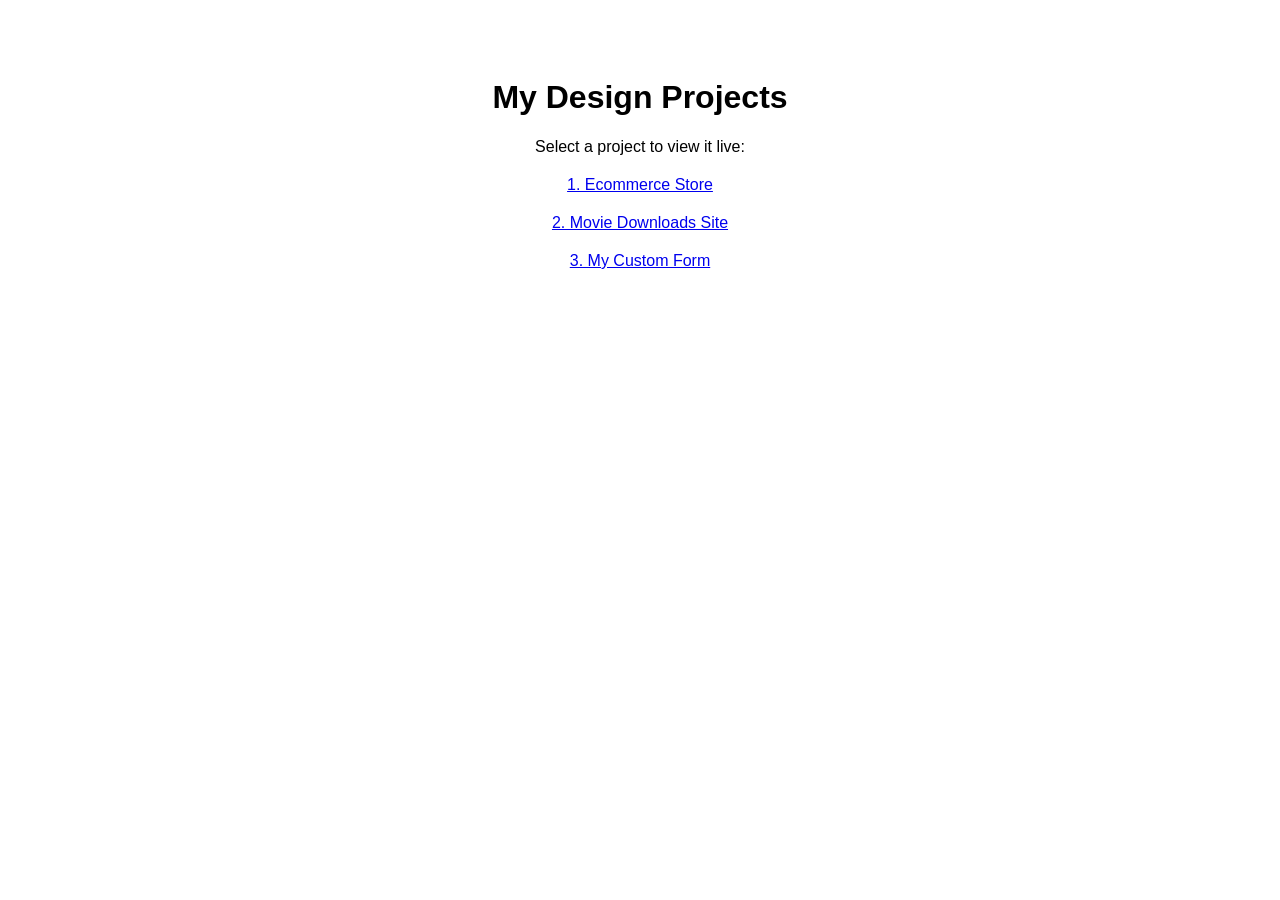
<file: index.html>
<!DOCTYPE html>
<html>
<head>
    <title>Gifty's Web Portfolio</title>
</head>
<body style="font-family: Arial, sans-serif; text-align: center; padding: 50px;">
    <h1>My Design Projects</h1>
    <p>Select a project to view it live:</p>
    
    <div style="margin: 20px;">
        <a href="ecommerce/index.html">1. Ecommerce Store</a>
    </div>
    
    <div style="margin: 20px;">
        <a href="movie%20downloads/index.html">2. Movie Downloads Site</a>
    </div>
    
    <div style="margin: 20px;">
        <a href="my%20form/index.html">3. My Custom Form</a>
    </div>
</body>
</html>
</file>
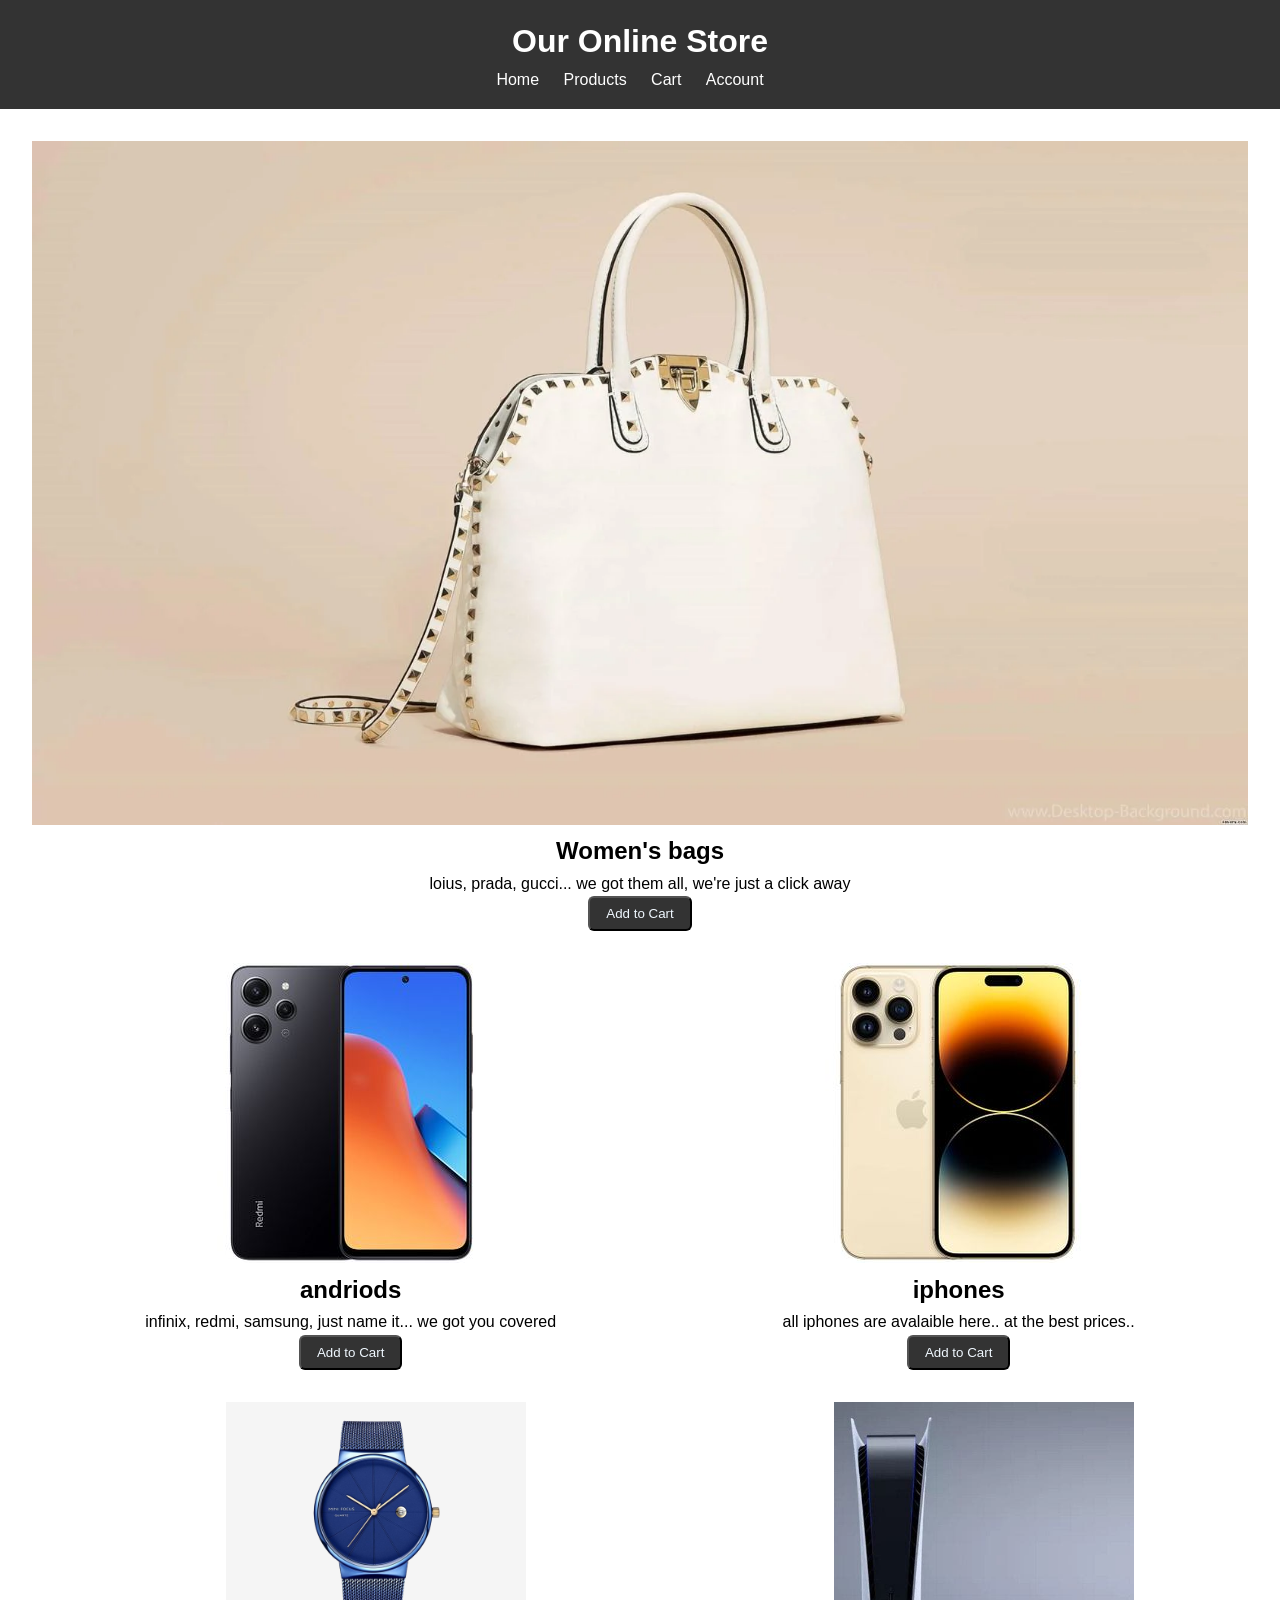
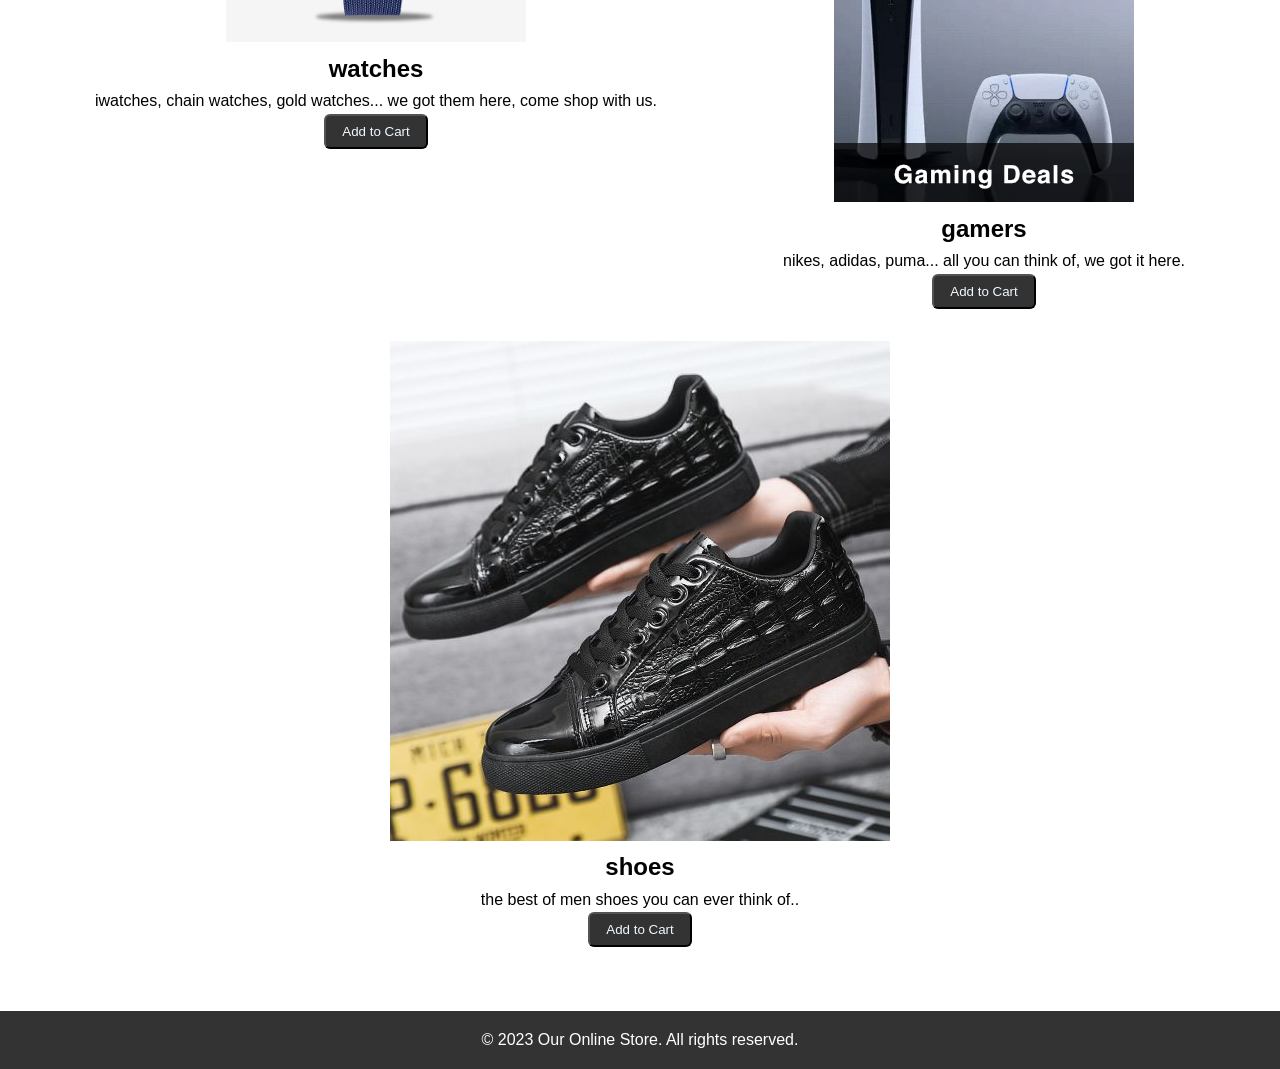
<file: ecommerce/index.html>
<!DOCTYPE html>
<html lang="en">
<head>
    <meta charset="UTF-8">
    <meta name="viewport" content="width=device-width, initial-scale=1.0">
    <link rel="stylesheet" href="styles.css">
    <title>E-Commerce Website</title>
</head>
<body>
    <header>
        <h1>Our Online Store</h1>
        <nav>
            <ul>
                <li class="k"><a href="k">Home</a></li>
                <li class="k"><a href="k">Products</a></li>
                <li class="k"><a href="k">Cart</a></li>
                <li class="k"><a href="k">Account</a></li>
            </ul>
        </nav>
    </header>

    <main>
        <section class="product">
            <img src="img/wp4329529.webp" alt="Product 1">
            <h2>Women's bags</h2>
            <p>loius, prada, gucci... we got them all, we're just a click away</p>
            <button class="button">Add to Cart</button>
        </section>

        <section class="product">
            <img src="img/phones.jpg" alt="Product 2">
            <h2>andriods</h2>
            <p>infinix, redmi, samsung, just name it... we got you covered</p>
            <button class="button">Add to Cart</button>
        </section>
        
        <section class="product">
            <img src="img/iphones.jpg" alt="Product 2">
            <h2>iphones</h2>
            <p>all iphones are avalaible here.. at the best prices..</p>
            <button class="button">Add to Cart</button>
        </section>

        <section class="product">
            <img src="img/watches.png" alt="Product 2">
            <h2>watches</h2>
            <p>iwatches, chain watches, gold watches... we got them here, come shop with us.</p>
            <button class="button">Add to Cart</button>
        </section>

        <section class="product">
            <img src="img/gaming-deals.png" alt="Product 2">
            <h2>gamers</h2>
            <p>nikes, adidas, puma... all you can think of, we got it here.</p>
            <button class="button">Add to Cart</button>
        </section>

        <section class="product">
            <img src="img/shoes.jpg" alt="Product 2">
            <h2>shoes</h2>
            <p>the best of men shoes you can ever think of..</p>
            <button class="button">Add to Cart</button>
        </section>
        <!-- Add more product sections as needed -->
    </main>

    <footer>
        <p>&copy; 2023 Our Online Store. All rights reserved.</p>
    </footer>
</body>
</html>
</file>
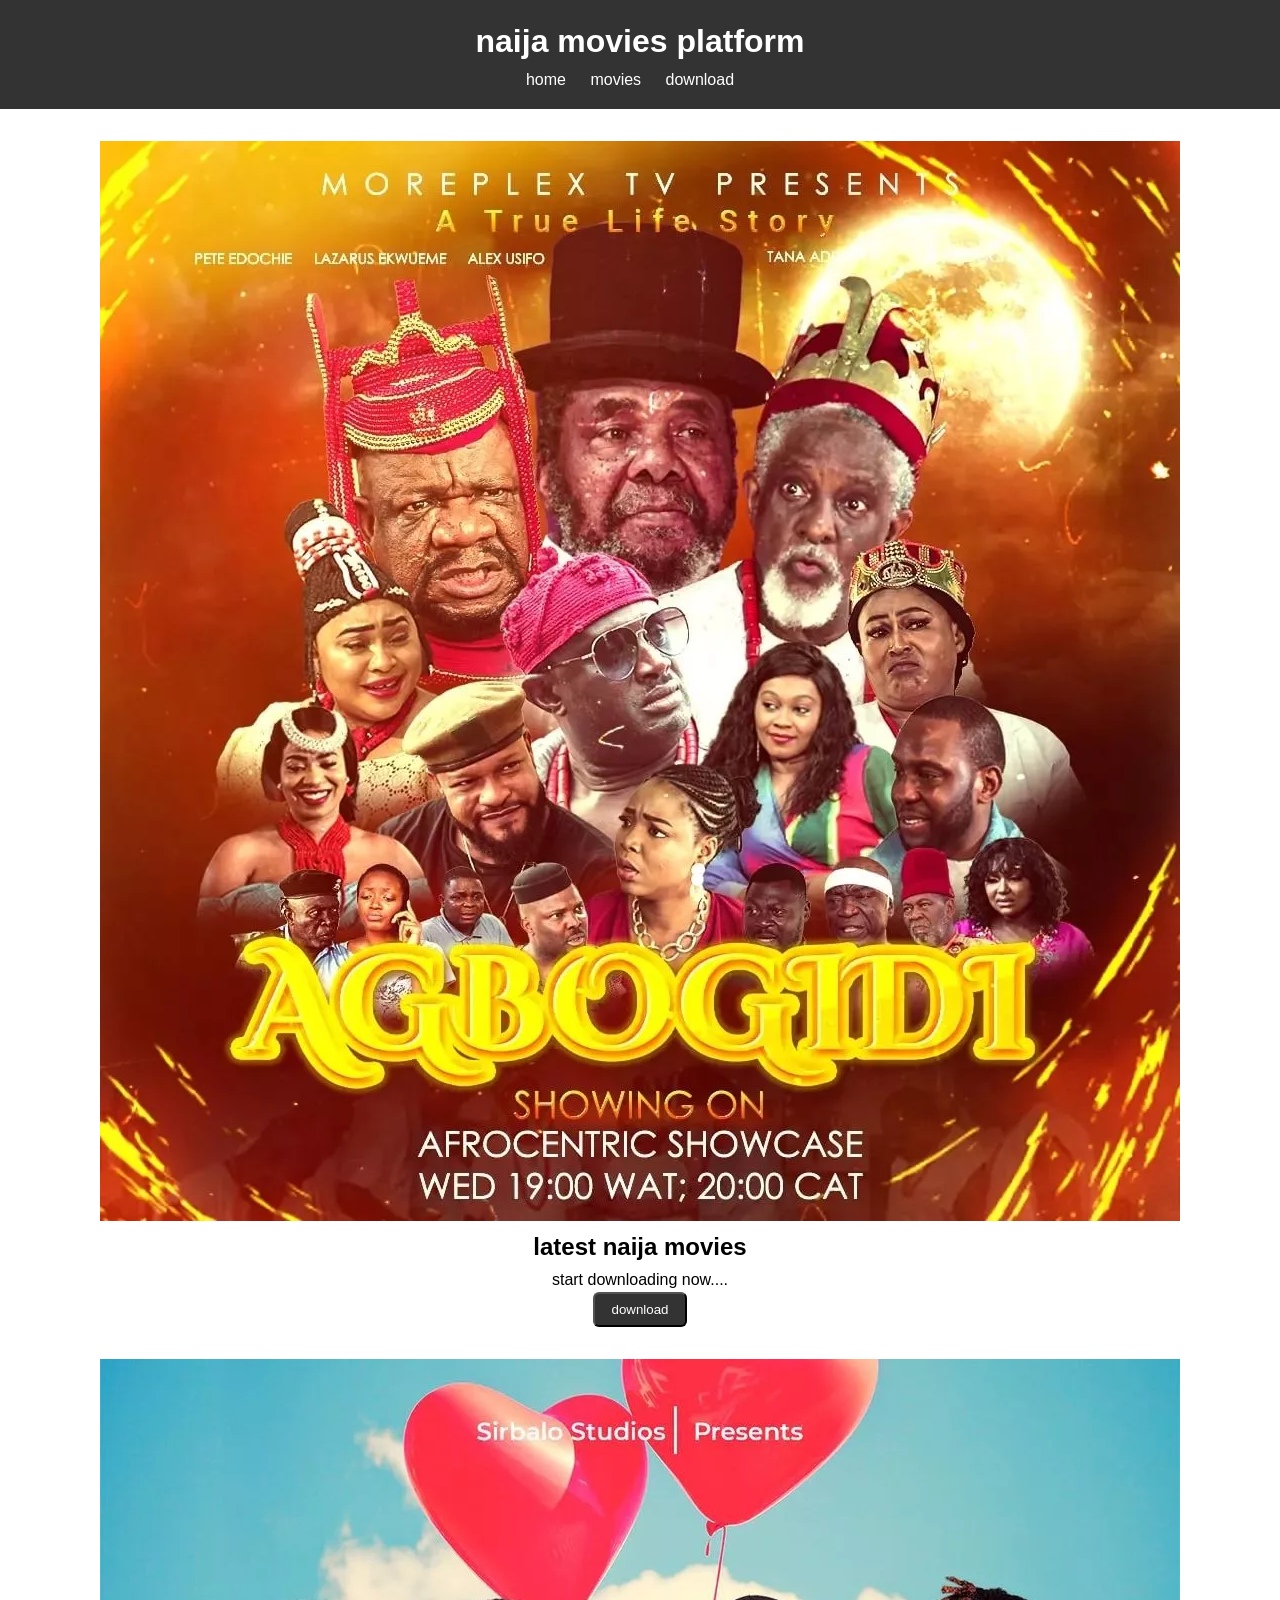
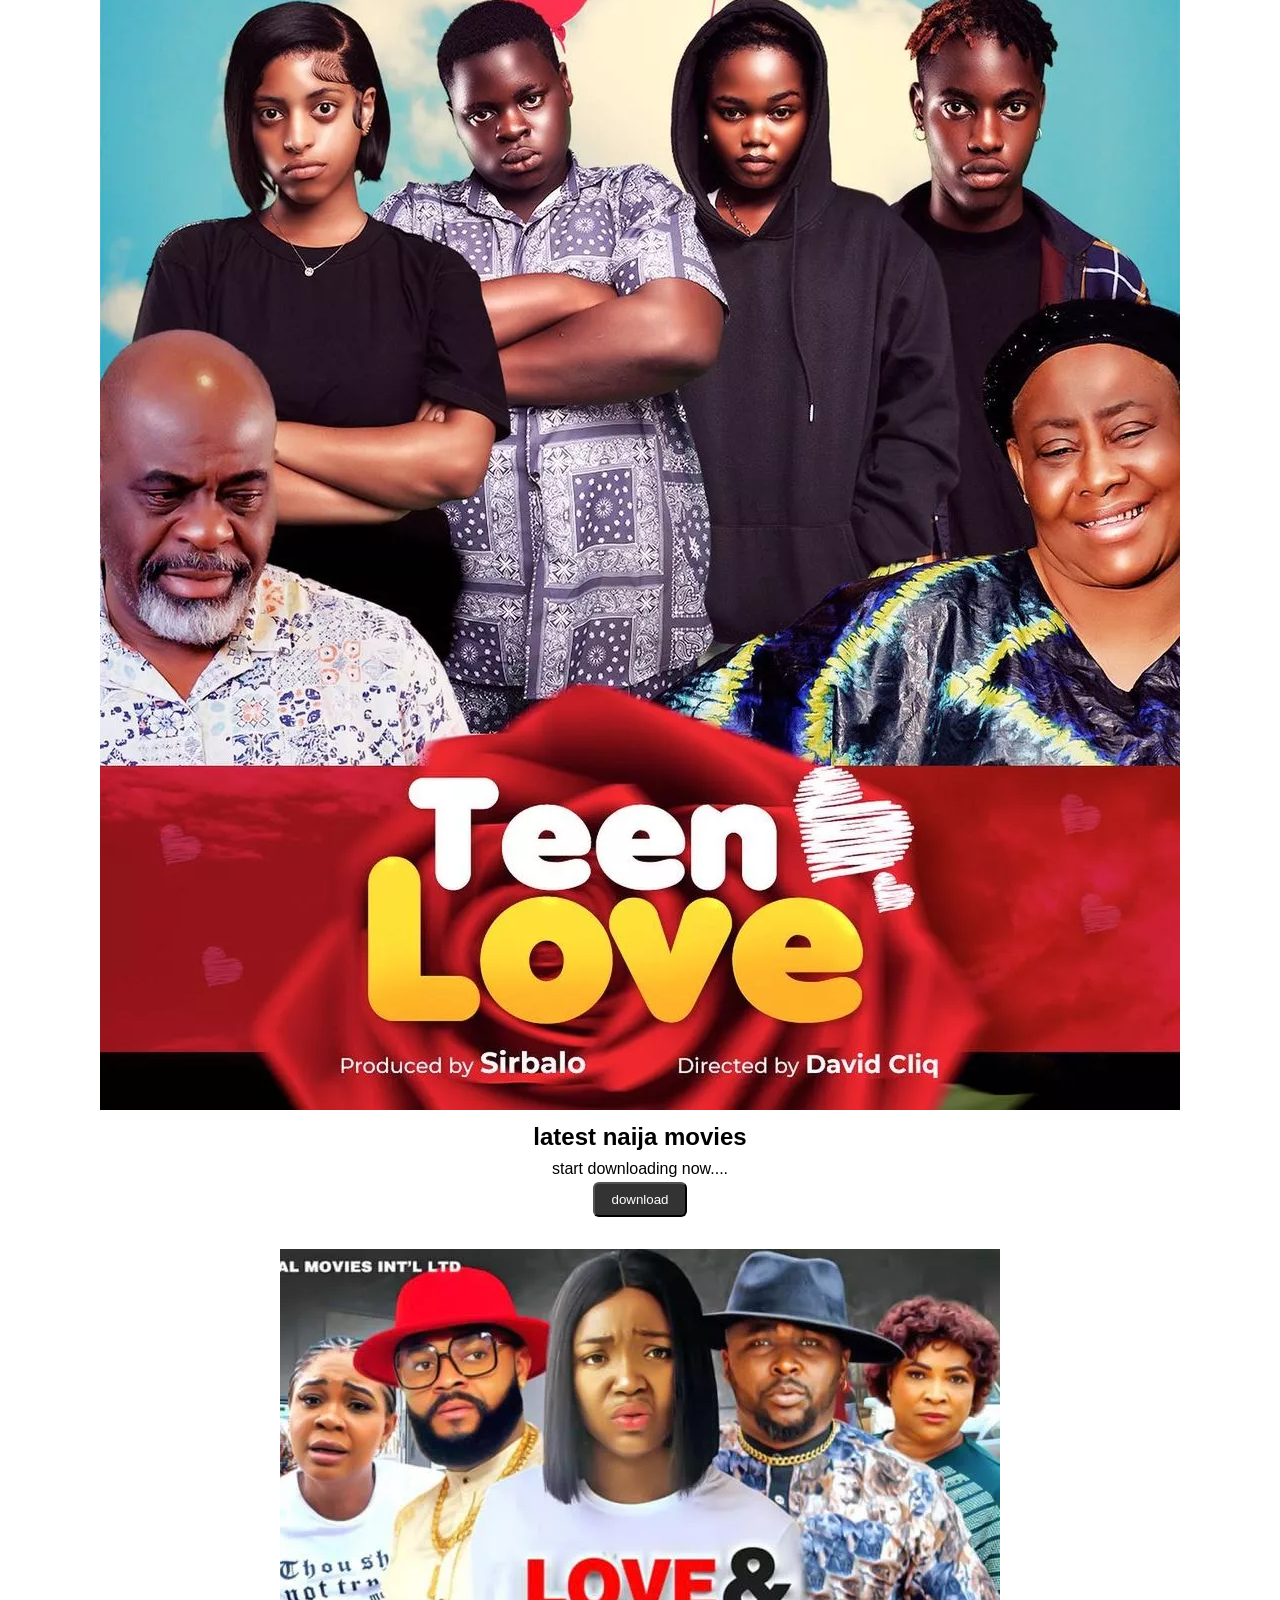
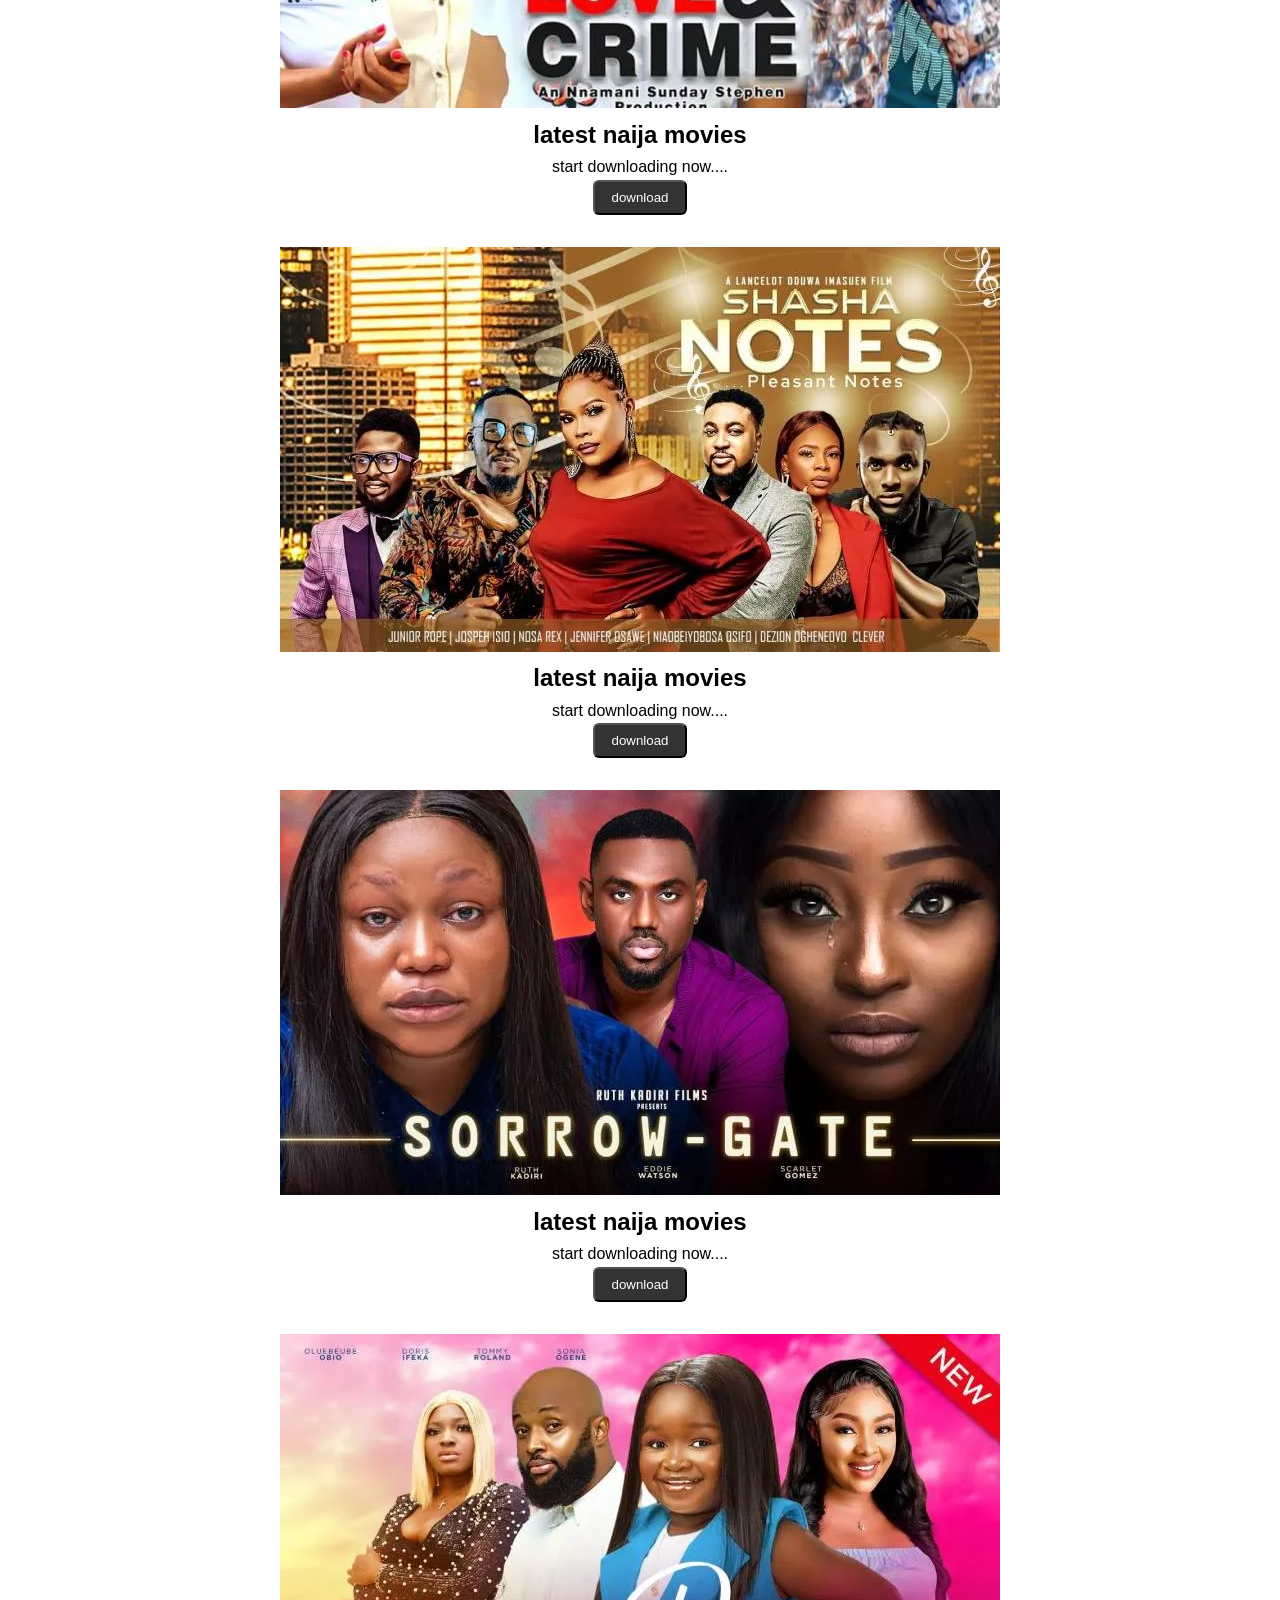
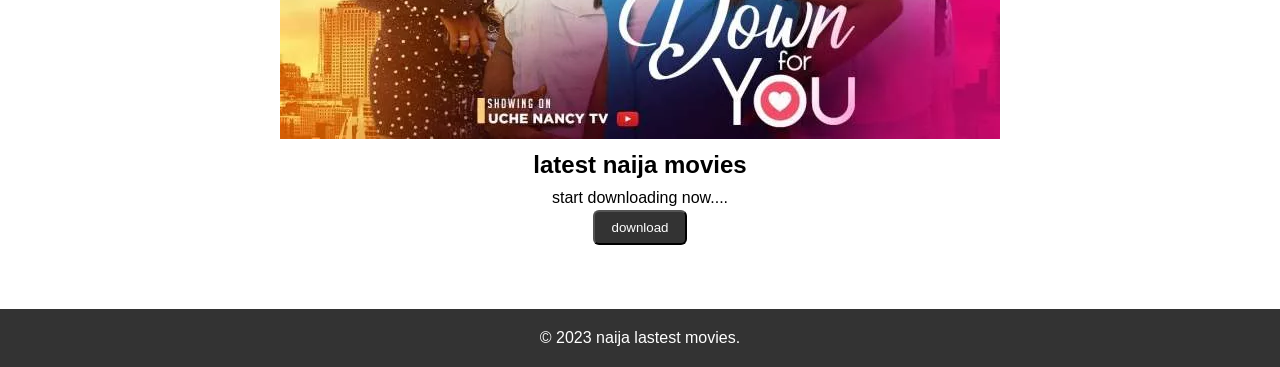
<file: movie downloads/index.html>
<!DOCTYPE html>
<html lang="en">
<head>
    <meta charset="UTF-8">
    <meta name="viewport" content="width=device-width, initial-scale=1.0">
    <link rel="stylesheet" href="styles.css">
    <title>naija movie website</title>
</head>
<body>
    <header>
        <h1>naija movies platform</h1>
        <nav>
            <ul>
                <li class="k"><a href="#">home</a></li>
                <li class="k"><a href="#">movies</a></li>
                <li class="k"><a href="#">download</a></li>
            </ul>
     </nav>
 </header>
    <main>
        <section class="movies">
            <img src="img/img 7.webp" alt="movies">
            <h2>latest naija movies</h2>
            <p>start downloading now....</p>
            <button class="button">download</button>
        </section>


        <section class="movies">
            <img src="img/img 1.webp" alt="movies">
            <h2>latest naija movies</h2>
            <p>start downloading now....</p>
            <button class="button">download</button>
        </section>


        <section class="movies">
            <img src="img/img 2.webp" alt="movies">
            <h2>latest naija movies</h2>
            <p>start downloading now....</p>
            <button class="button">download</button>
        </section>

        <section class="movies">
            <img src="img/img 3.webp" alt="movies">
            <h2>latest naija movies</h2>
            <p>start downloading now....</p>
            <button class="button">download</button>
        </section>

        <section class="movies">
            <img src="img/img 4.webp" alt="movies">
            <h2>latest naija movies</h2>
            <p>start downloading now....</p>
            <button class="button">download</button>
        </section>


        <section class="movies">
            <img src="img/img 5.webp" alt="movies">
            <h2>latest naija movies</h2>
            <p>start downloading now....</p>
            <button class="button">download</button>
        </section>
     </main>

    <footer>
        <p>&copy; 2023 naija lastest movies.</p>
    </footer>
</body>
</html>
</file>
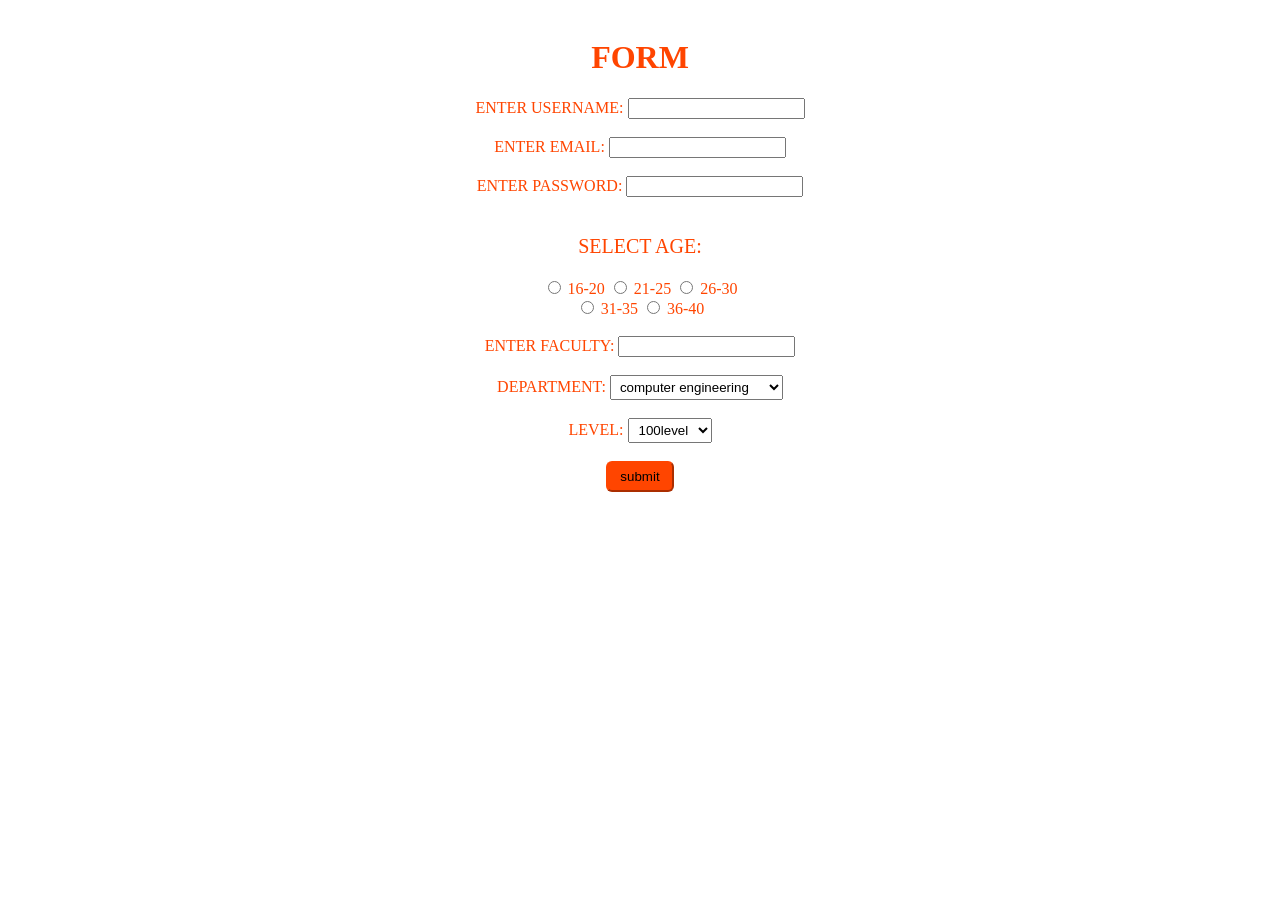
<file: my form/index.html>
<!DOCTYPE html>
<html lang="en">
<head>
    <meta charset="UTF-8">
    <meta name="viewport" content="width=device-width, initial-scale=1.0">
    <title>My Form</title>
    <link rel="stylesheet" href="style.css">
</head>
<body>
    <br>
    <h1>FORM</h1>
    <div>
        <span class="h2">ENTER USERNAME:</span>
        <input type="text">
        <br><br>

        <span class="h3">ENTER EMAIL:</span>
        <input type="text" name="" id="">
        <br><br>

        <span class="h4">ENTER PASSWORD:</span>
        <input type="text" name="" id="">
        <br><br>
        
        <p>SELECT AGE:</p>
        <input type="radio"name="age" id="option1">
        <label for="option1">16-20</label>

        <input type="radio" name="age" id="option2">
         <label for="option2">21-25</label>
         
         
         <input type="radio" name="age" id="option3">
         <label for="option3">26-30</label>
         <br>

         <input type="radio" name="age" id="option4">
         <label for="option4">31-35</label>

         <input type="radio" name="age" id="option5">
         <label for="option5">36-40</label>
         <br><br>

        <span class="h6">ENTER FACULTY:</span>
        <input type="text">
        <br><br>
 
        <span class="department">DEPARTMENT:</span>
            <Select class="le">
                <option value="d1">computer engineering</option>
                <option value="d2">mechanical engineering</option>
                <option value="d3">chemical engineering</option>
                <option value="d4">electrical engineering</option>
                <option value="d5">computer science</option>
            </Select>
            <br><br>


        <span class="level">LEVEL:</span>
            <select class="l0" name="question" id="question">
                <option value="l1">100level</option>
                <option value="l2">200level</option>
                <option value="l3">300level</option>
                <option value="l4">400level</option>
            </select>
            <br><br>
            <button class="button">submit</button>

    
    </div>
    
</body>
</html>
</file>
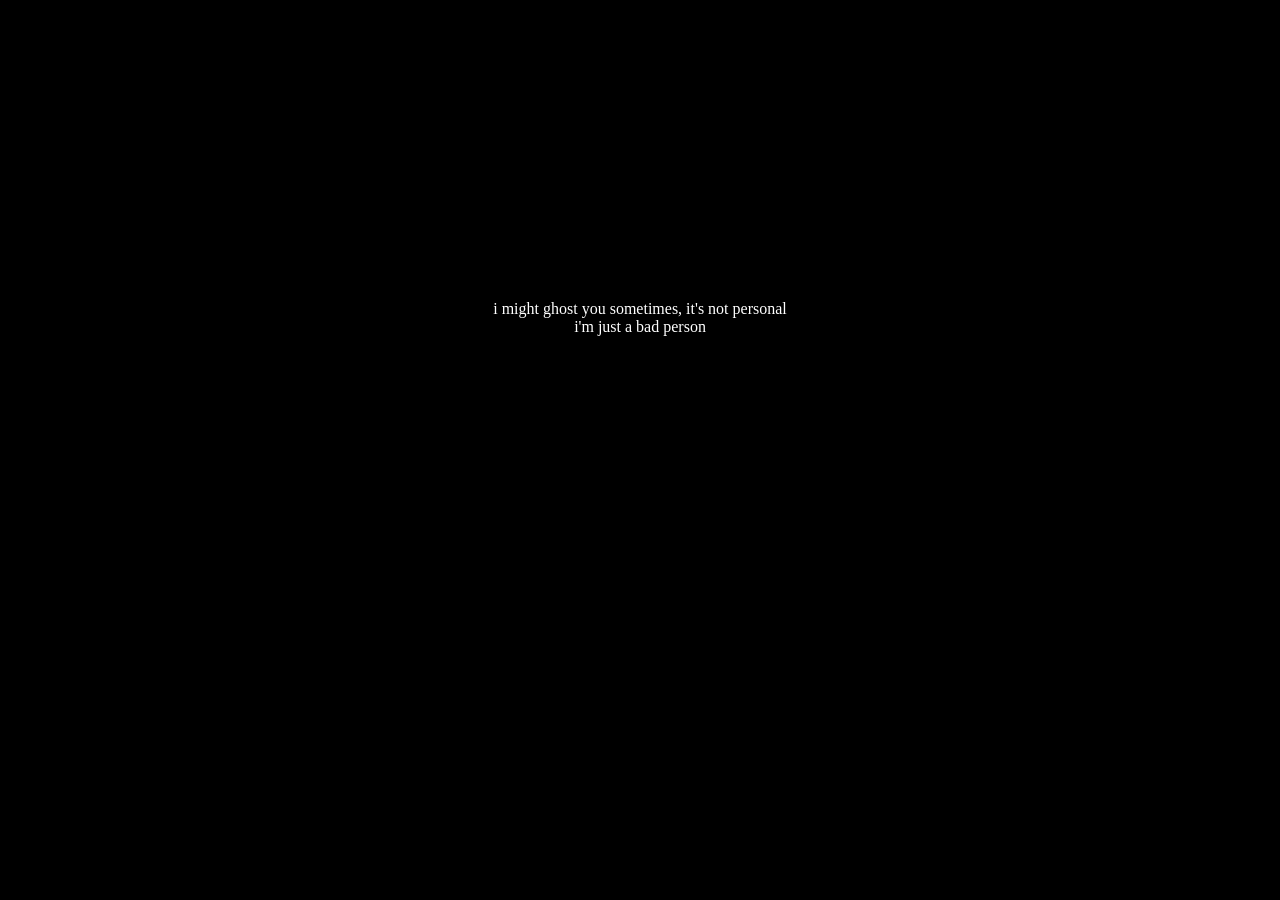
<file: ecommerce/img/cru.html>
<!DOCTYPE html>
<!-- saved from url=(0047)file:///C:/Users/TM/Documents/cruise/index.html -->
<html lang="en"><head><meta http-equiv="Content-Type" content="text/html; charset=UTF-8">
    
    <meta name="viewport" content="width=device-width, initial-scale=1.0">
    <title>Document</title>
    <link rel="stylesheet" href="./cru_files/styles.css">
</head>
<body>
    <div>
    <p>i might ghost you sometimes, it's not personal
    <br>
            i'm just a bad person</p>
    </div>

</body></html>
</file>
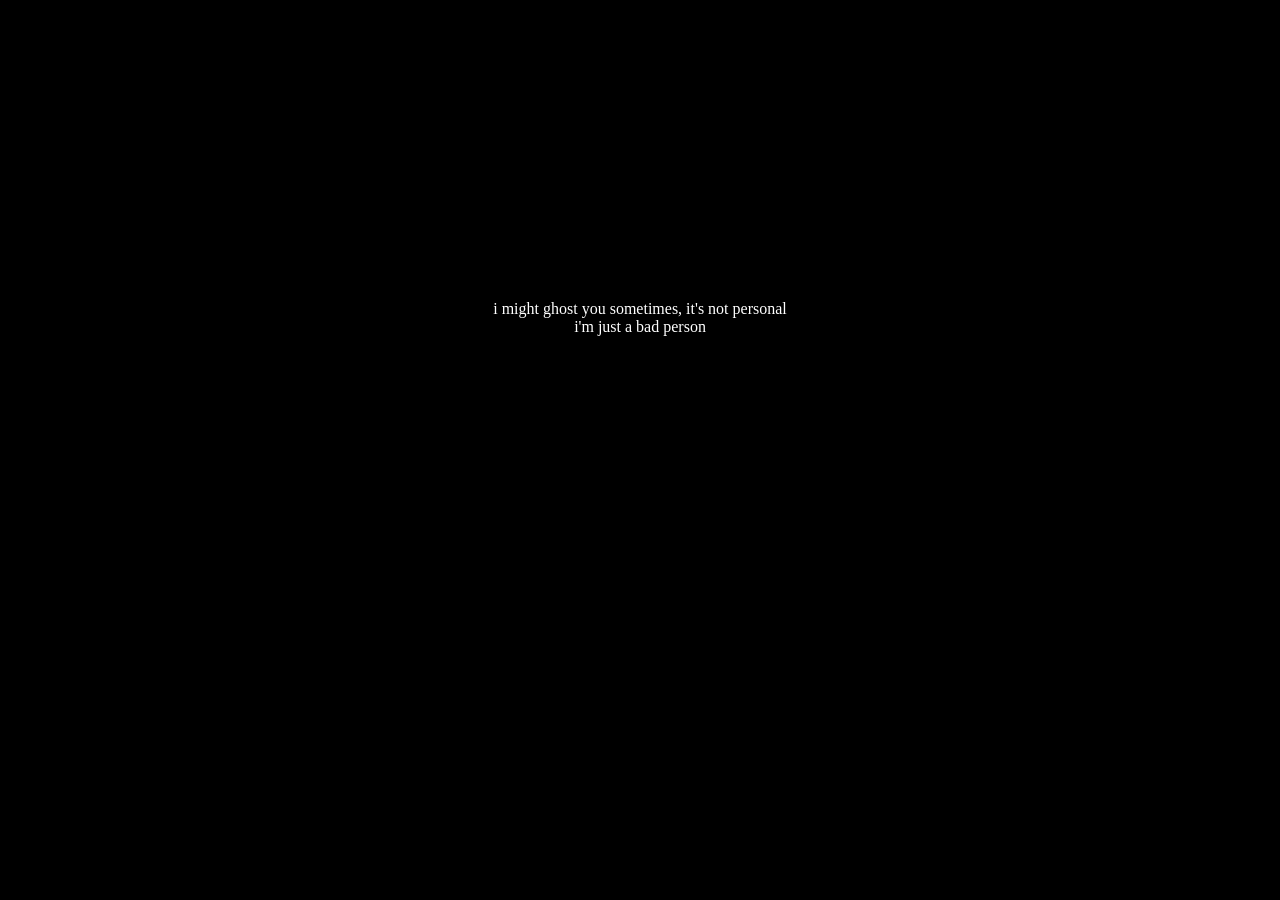
<file: ecommerce/img/Document.html>
<!DOCTYPE html>
<!-- saved from url=(0052)file:///C:/Users/TM/Documents/ecommerce/img/cru.html -->
<html lang="en"><head><meta http-equiv="Content-Type" content="text/html; charset=UTF-8">
    
    <meta name="viewport" content="width=device-width, initial-scale=1.0">
    <title>Document</title>
    <link rel="stylesheet" href="./Document_files/styles.css">
</head>
<body>
    <div>
    <p>i might ghost you sometimes, it's not personal
    <br>
            i'm just a bad person</p>
    </div>

</body></html>
</file>
<file: ecommerce/styles.css>
/* Reset some default styles for consistent rendering */
body, h1, h2, p, ul, li {
    margin: 0;
    padding: 0;
}

/* Basic styling */
body {
    font-family: Arial, sans-serif;
    line-height: 1.6;
}

header {
    background-color: #333;
    color: #fff;
    text-align: center;
    padding: 1rem;
}

nav ul {
    list-style: none;
    cursor: pointer;
}

nav li {
    display: inline-block;
    margin-right: 20px;
}

a {
    color: #fff;
    text-decoration: none;
    cursor: pointer;
}

main {
    display: flex;
    justify-content: space-around;
    flex-wrap: wrap;
    padding: 2rem;
}

.product {
    text-align: center;
    margin-bottom: 2rem;
}

.product img {
    max-width: 100%;
    height: auto;
}

button {
    background-color: #333;
    padding: 8px 16px;
    cursor: pointer;
    border-color: black;
    transition: 0.3s;
    color: aliceblue;
    border-radius: 6px;

}

footer {
    text-align: center;
    padding: 1rem;
    background-color: #333;
    color: #fff;
}
li :hover{
    color: grey;
}
</file>
<file: movie downloads/styles.css>
/* Reset some default styles for consistent rendering */
body, h1, h2, p, ul, li {
    margin: 0;
    padding: 0;
}

/* Basic styling */
body {
    font-family: Arial, sans-serif;
    line-height: 1.6;
    
}

header {
    background-color: #333;
    color:#fff;
    text-align: center;
    padding: 1rem ;
}

nav ul {
    list-style: none;
}

nav li {
    display: inline-block;
    margin-right: 20px;
}

nav a {
    color: #fff;
    text-decoration: none;
}

main {
    display: flex;
    justify-content: space-around;
    flex-wrap: wrap;
    padding: 2rem;
}

.movies {
    text-align: center;
    margin-bottom: 2rem;
}

.movies img {
    max-width: 100%;
    height: auto;
}

button {
    background-color: #333;
    color: #fff;
    padding: 8px 16px;
    cursor: pointer;
    transition: 3.0s;
    border-radius: 6px;
    
}

footer {
    text-align: center;
    padding: 1rem;
    background-color:#333;
    color: #fff;
}
.k :hover{
    color: grey;
}
</file>
<file: my form/style.css>
body, div{
    margin: 0;
    padding: 0;
}
body{
    background-color: white;
    color: orangered;
    border-width: 50px;
    
}
div{
    text-align: center;
    cursor: pointer;
}
h1{
    text-align: center;
}
P{
    font-size: 20px;
}
.button{
    background-color: orangered;
    color: black;
    border-radius: 6px;
    border-color:orangered;
    padding: 6px 12px;
    cursor: pointer;
}
h1{
    font-family:Cambria, Cochin, Georgia, Times, 'Times New Roman', serif;
}
button:hover{
    border-color: rgb(119, 119, 214);
}
input:hover{
    border-color: rgb(119, 119, 214);
}

.l0{
    padding: 3px 6px;

}
.le{
    padding:3px 5px;
}
</file>
<file: ecommerce/img/cru_files/styles.css>
body{
    margin: 0;
    padding: 0;
    background-color: black;
}
p{
    text-align: center;
    color: white;
    align-items: center;
}
div{
    text-align: center;
    top: 50%;
    left: 50;
    margin-top: 300px;
    margin-right: -;
}
</file>
<file: ecommerce/img/Document_files/styles.css>
body{
    margin: 0;
    padding: 0;
    background-color: black;
}
p{
    text-align: center;
    color: white;
    align-items: center;
}
div{
    text-align: center;
    top: 50%;
    left: 50;
    margin-top: 300px;
    margin-right: -;
}
</file>
